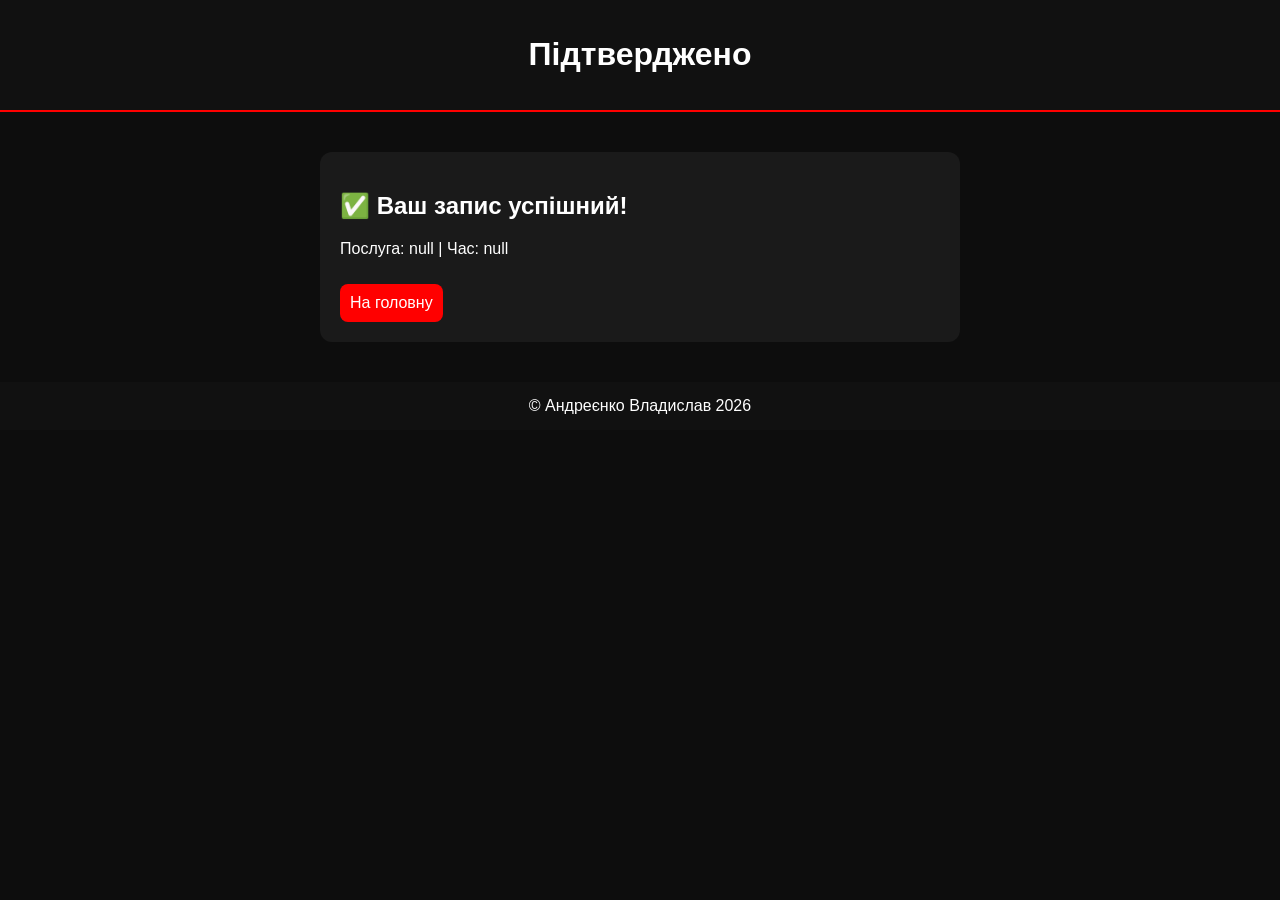
<file: confirm.html>
<!DOCTYPE html>
<html lang="uk">
<head>
<meta charset="UTF-8">
<title>Підтвердження</title>
<link rel="stylesheet" href="style.css">
</head>
<body>

<header>
  <h1>Підтверджено</h1>
</header>

<main class="card">
  <h2>✅ Ваш запис успішний!</h2>
  <p id="info"></p>

  <a class="btn" href="index.html">На головну</a>
</main>

<footer>© Андреєнко Владислав 2026</footer>

<script>
const params = new URLSearchParams(window.location.search);
document.getElementById("info").innerText =
"Послуга: " + params.get("service") + " | Час: " + params.get("time");
</script>

</body>
</html>
</file>
<file: style.css>
body{
margin:0;
font-family:Arial;
background:#0d0d0d;
color:white;
}

header{
background:#111;
padding:15px;
text-align:center;
border-bottom:2px solid red;
}

nav a{
color:white;
margin:0 10px;
text-decoration:none;
}

.card{
max-width:600px;
margin:40px auto;
background:#1a1a1a;
padding:20px;
border-radius:12px;
}

.btn, button{
display:inline-block;
padding:10px;
background:red;
color:white;
text-decoration:none;
border:none;
border-radius:8px;
margin-top:10px;
cursor:pointer;
}

#slots{
display:flex;
flex-wrap:wrap;
gap:10px;
margin-top:10px;
}

.slot{
padding:10px;
background:#333;
border-radius:6px;
cursor:pointer;
}

.slot.active{
background:red;
}

footer{
text-align:center;
padding:15px;
background:#111;
margin-top:40px;
}
</file>
